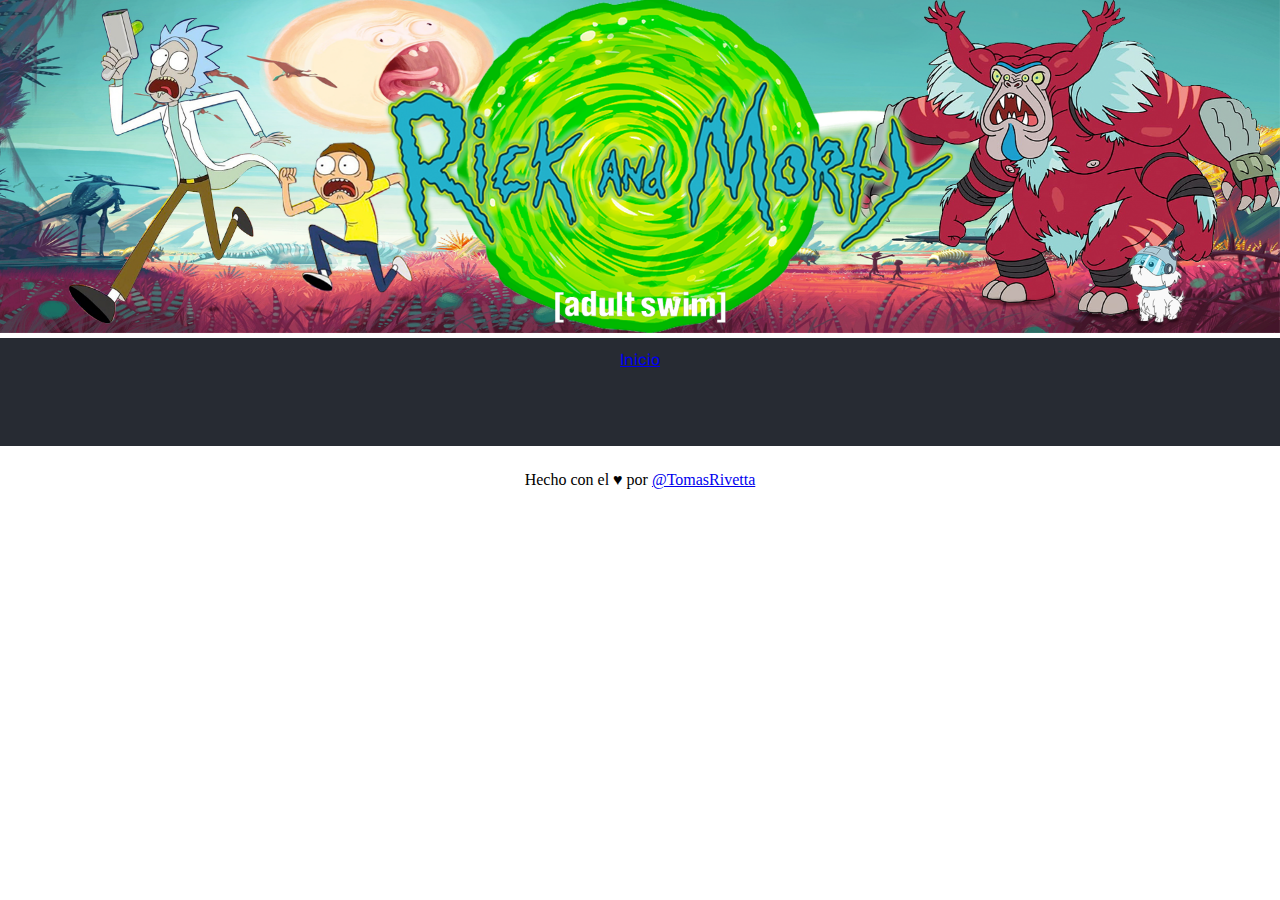
<file: pages/character.html>
<!DOCTYPE html>
<html lang="en">
<head>
    <meta charset="UTF-8">
    <meta name="viewport" content="width=device-width, initial-scale=1.0">
    <title>Rick And Morty Page</title>
    
    <link href="https://cdn.jsdelivr.net/npm/bootstrap@5.3.1/dist/css/bootstrap.min.css" rel="stylesheet" integrity="sha384-4bw+/aepP/YC94hEpVNVgiZdgIC5+VKNBQNGCHeKRQN+PtmoHDEXuppvnDJzQIu9" crossorigin="anonymous">
    <script src="https://cdn.jsdelivr.net/npm/bootstrap@5.3.1/dist/js/bootstrap.bundle.min.js" integrity="sha384-HwwvtgBNo3bZJJLYd8oVXjrBZt8cqVSpeBNS5n7C8IVInixGAoxmnlMuBnhbgrkm" crossorigin="anonymous"></script>
    
    <link href="../public/styles/normalize.css" rel="stylesheet">
    <link href="../public/styles/index.css" rel="stylesheet">
    <link href="../public/styles/header.css" rel="stylesheet">
    <link href="../public/styles/main.css" rel="stylesheet">
    <link href="../public/styles/footer.css" rel="stylesheet">

    <link rel="preconnect" href="https://fonts.googleapis.com">
    <link rel="preconnect" href="https://fonts.gstatic.com" crossorigin>
    <link href="https://fonts.googleapis.com/css2?family=Rubik&display=swap" rel="stylesheet">

    <link href="../public/img/icono.png" rel="shortcut icon">


</head>
<body>
    <body>
        <header>
            <div class="container-header">
                <img src="../public/img/banner.png" class="banner">
            </div>
        </header>
        <main>
            <section>
                <div class="container--btn">
                    <a class="btn btn-secondary btn--inicio" role="button" aria-disabled="true"  href="../index.html">Inicio</a>
                </div>
            </section>
            <section class="container--loader">
                <div class="lds-facebook">
                    <div></div><div></div><div></div>
                </div>
            </section>     
            <section>
                <div id="characters">
    
                </div>
            </section>
        </main>
        <footer>
            <div class="container-footer">
                <p class="text-footer">Hecho con el ♥ por <a href="https://github.com/TomasRivetta" target="_blank">@TomasRivetta</a></p>
            </div>
        </footer>
    <script src="../src/details.js" type="module"></script>
</body>
</html>
</file>
<file: public/styles/index.css>
:root{
    --font-size:'Rubik', sans-serif;
}
</file>
<file: public/styles/header.css>
.container-header{
    margin: auto;
    min-width: 320px;
}

.banner{
    width: 100%;
}
</file>
<file: public/styles/main.css>
main {
  background-color: rgb(39, 43, 51);
  font-family: var(--font-size);
}

/*LOADER*/

.container--loader {
  display: flex;
  justify-content: center;
  align-items: center;
}

.lds-facebook {
  display: inline-block;
  position: relative;
  width: 64px;
  height: 64px;
}

.lds-facebook div {
  display: inline-block;
  position: absolute;
  left: 6px;
  width: 13px;
  background: #cef;
  animation: lds-facebook 1.2s cubic-bezier(0, 0.5, 0.5, 1) infinite;
}

.lds-facebook div:nth-child(1) {
  left: 6px;
  animation-delay: -0.24s;
}

.lds-facebook div:nth-child(2) {
  left: 26px;
  animation-delay: -0.12s;
}

.lds-facebook div:nth-child(3) {
  left: 45px;
  animation-delay: 0;
}

@keyframes lds-facebook {
  0% {
    top: 6px;
    height: 51px;
  }

  50%,
  100% {
    top: 19px;
    height: 26px;
  }
}

.container--btn {
  display: flex;
  align-items: center;
  justify-content: center;
}

.btn--inicio {
  margin: 1% auto;
}


#characters {
  display: flex;
  flex-wrap: wrap;
  align-items: center;
  justify-content: center;
}

.container-tarjeta {
  margin: 1% auto;
}

.container-character {
  display: flex;
  align-items: center;
  justify-content: center;
  width: 600px;
  height: 10%;
  background-color: #535b61;
  gap: 3%;
  margin-bottom: 3%;
}

.character-img {
  display: block;
}

.info-card {
  display: flex;
  flex-direction: column;
  justify-content: center;

  width: 70%;
}

.btn-detail {
  cursor: pointer;
  text-decoration: none;
  color: black;
}

.btn-detail:hover {
  color: white;
}

.card {
  margin-bottom: 2%;
}

.card--personaje {
  flex-direction: row;
  width: 30rem !important;
}

.container-pagination {
  display: flex;
  align-items: center;
  justify-content: center;
  gap: 2%;
  padding: 2%;
}
</file>
<file: public/styles/footer.css>
.text-footer{
    text-align: center;
    margin: 2% auto;
}
</file>
